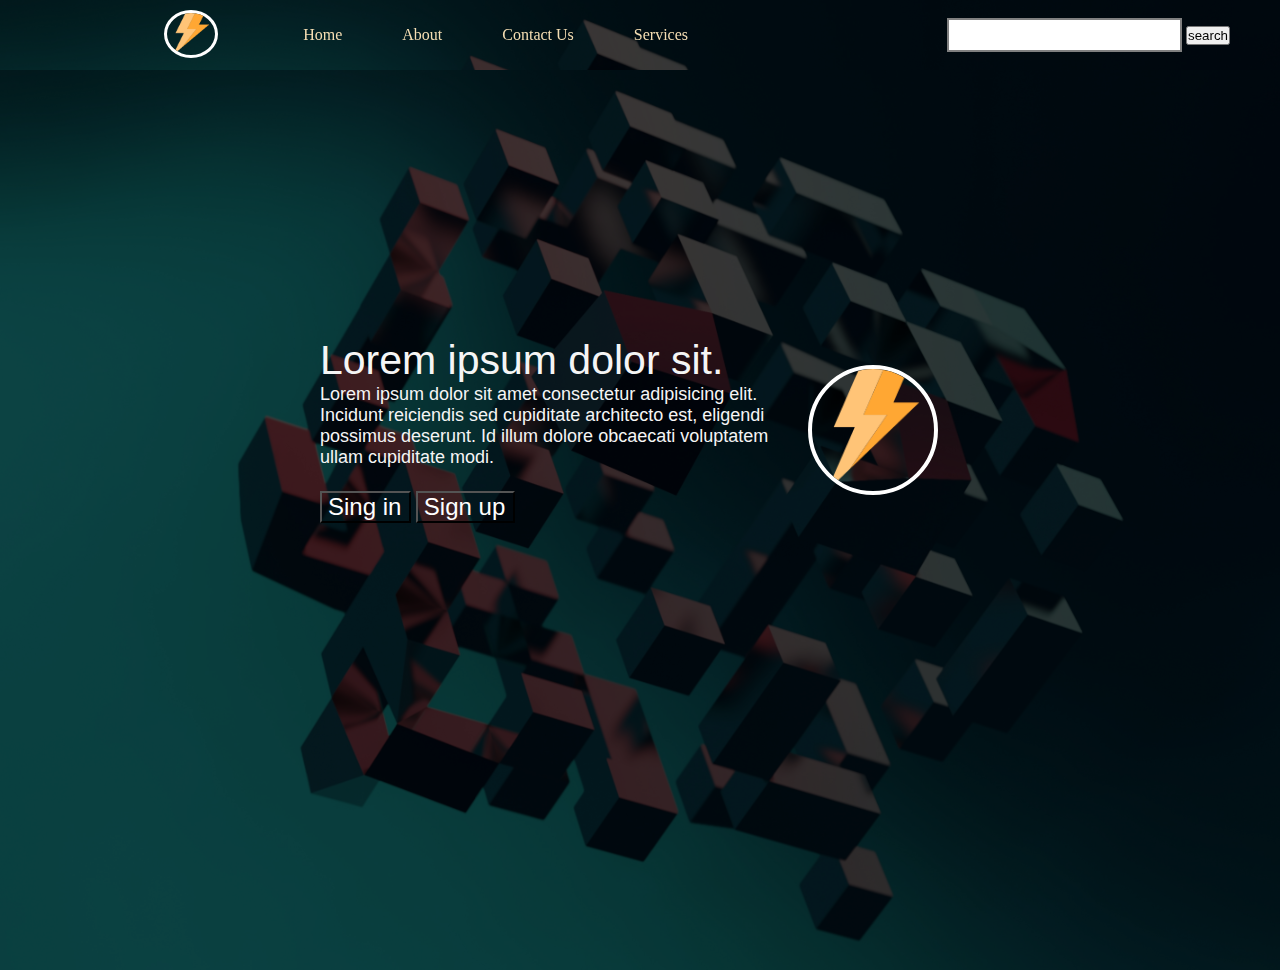
<file: about.html>
<!DOCTYPE html>
<html lang="en">

<head>
    <meta charset="UTF-8">
    <meta http-equiv="X-UA-Compatible" content="IE=edge">
    <meta name="viewport" content="width=device-width, initial-scale=1.0">
    <link rel="stylesheet" href="css/style.css">
    <link rel="stylesheet" href="css/responsive.css">
    <title>Storm</title>
</head>

<body id="home">
    <nav class="navbar background h-nav-resp">
        <ul class="nav-list v-class-resp">
            <div class="logo"><img src="images/logo.png" alt="logo"></div>
            <li> <a href="index.html">Home</a> </li>
            <li><a href="about.html">About</a></li>
            <li><a href="#contact">Contact Us</a></li>
            <li><a href="#services">Services</a></li>
        </ul>
        <div class="rightnav v-class-resp">
            <input type="text" name="search" id="search">
            <button class="btn btn-sm">search</button>
        </div>
        <div class="burger">
            <div class="line"></div>
            <div class="line"></div>
            <div class="line"></div>
        </div>
    </nav>
    <section class="background firstsection">
        <div class="box-main">
            <div class="firsthaif">
                <p class="text-big">Lorem ipsum dolor sit.</p>
                <p class="text-small">Lorem ipsum dolor sit amet consectetur adipisicing elit. Incidunt reiciendis sed
                    cupiditate architecto est, eligendi possimus deserunt. Id illum dolore obcaecati voluptatem ullam
                    cupiditate modi.</p>
                <div class="buttons">
                    <button class="btn2"><a href="#signin">Sing in</a></button>
                    <button class="btn2"><a href="#signup"> Sign up</a> </button>
                </div>
            </div>
            <div class="secondhaif">
                <img src="images/logo.png" alt="logo img">

            </div>

        </div>

    </section>
</file>
<file: css/style.css>
*{
    margin: 0;
    padding: 0;
}
.logo{
    display: flex;
    justify-content: center;
    text-align: center;
    width: 20%;

}
.logo img{
    width: 29%;
    height: 60%;
    margin-top: 10px;
    border: solid white;
    border-radius: 50%;
}
.logo img:hover{
    width: 29%;
    height: 60%;
    margin-top: 10px;
    border: solid white;
    border-radius: 50%;
    transition: 2s;
    box-shadow: 0px 0px 20px 6px blue;
}

.navbar{
    display: flex;
    align-items: center;
    justify-content: center;
    position: sticky;
    top: 0;
    cursor: pointer;
}
.nav-list{
    width: 70%;
    display: flex;
    justify-content: center;
    text-align: center;
}
.nav-list li{
    list-style: none;
    padding: 26px 30px;

}
.nav-list li a{
    text-decoration: none;
    color: wheat;

}
.nav-list li a:hover{
    text-decoration: none;
    color: aqua;
    opacity: 3s;

}
.rightnav{
    width: 30%;
    text-align: right;
    padding: 0 50px;
}
#search{
    padding: 5px;
    font-size: 17px;
    border: 2px solid gray;
}
#search:focus{
    padding: 5px;
    font-size: 17px;
    border: 2px solid gray;
    box-shadow: 0px 0px 5px 3px blue;
}
.background{
    background: rgba(0,0,0,0.7) url("../images/backimg.jpg");
    background-size: cover;
    background-blend-mode: darken;
}
.firstsection{
    height: 100vh;

}
.box-main{
    display: flex;
    justify-content: center;
    align-items: center;
    color: whitesmoke;
    font-family: 'Segoe UI', Tahoma, Geneva, Verdana, sans-serif;
    max-width: 50%;
    margin: auto;
    height: 80%;
}
.firsthaif{
    width: 80%;
    display: flex;
    flex-direction: column;
    justify-content: center;

}
.secondhaif{
    width:30% ;

}
.secondhaif img{
    width: 70%;
    border: 4px solid white;
    border-radius: 150px;
    display: block;
    margin: auto;
}
.icon-logo {
    display: flex;
    justify-content: center;
    

}
.icon-logo img{
    height: 42px;

}
.icon-logo img:hover{
    display: flex;
    justify-content: center;
    height: 45px;

}

.icon-logo img{
    padding: 0 12px;

}
.text-big{
    font-size: 41px;

}
.text-small{
    font-size: 18px;

}
.buttons{
    margin-top: 5%;
}
.btn2{
    font-size: 150%;
    padding: 0px 8px 0px 6px;
    background: none;
    

}
.buttons button a{
    text-decoration: none;
    color: white;
}
.buttons button a:hover{
    color: red;
    text-decoration: none;
}
.section{
    display: flex;
    align-items: center;
    justify-content: space-evenly;
    max-width: 80%;
    margin: auto;
   font-family: 'ubuntu',sans-serif;

}
.left{
    flex-direction: row-reverse;

}
.paira{
    padding: 0 98px;
}
.thambnail img{
    height: 255px;
    box-shadow: 0px 0px 22px 4px;

}
.content{
    background-color: rgb(218, 234, 234);
}
.cont{
    text-align: center;
    font-size: 45px;
    color: darkcyan;
    font-family: sans-serif;
}
.form{
    max-width: 62%;
    margin: 42px auto;

}
.forminput{
    margin: 10px 0;
    padding: 5px 3px;
    width: 100%;
    font-size: 19px;
    border: 2px solid gray;
    border-radius: 6px;
}
.forminput:focus{
    margin: 10px 0;
    padding: 5px 3px;
    width: 100%;
    font-size: 19px;
    border: 2px solid gray;
    border-radius: 6px;
    box-shadow: 0px 0px 5px 4px blue;
}
.inputbut{
    margin: 10px 0;
    padding: 5px 3px;
    width: 100%;
    font-size: 19px;
    border: 2px solid gray;
    border-radius: 6px;
    background-color: rgb(90, 90, 183);

}
.inputbut:hover{
    margin: 10px 0;
    padding: 5px 3px;
    width: 100%;
    font-size: 19px;
    border: 2px solid gray;
    border-radius: 6px;
    background-color: rgb(32, 32, 208);
    opacity: 1s;

}
.inputbut:hover:active{
    margin: 10px 0;
    padding: 5px 3px;
    width: 100%;
    font-size: 19px;
    border: 2px solid gray;
    border-radius: 6px;
    background-color: rgb(32, 32, 208);
    box-shadow: 0px 0px 5px 4px rgb(152, 18, 23);

}
.textfoot{
    text-align: center;
    padding: 30px 0;
    font-family: 'ubuntu',sans-serif;
    display: flex;
    justify-content: center;
    font-size: 30px;
    color: white;
}
.burger{
    display: none;
    position: absolute;
    cursor: pointer;
    right: 5%;
    top: 15px;

}
.line{
    width:33px ;
    background-color: white;
    height: 4px;
    margin: 3px 3px;
}
</file>
<file: css/responsive.css>
@media only screen and (max-width:1140px){
    .nav-list{
        flex-direction:column;
    }
    .navbar{
        flex-direction:column;
        transition: all 0.7s ease-in-out;
    }
    .rightnav{
        text-align: center;

    }
    .box-main{
        flex-direction: column-reverse;
        max-width: 100%;
    }
    #search{
        width: 100%;
    }
    .burger{
        display: block;
    }
    .section{
        flex-direction: column-reverse;
    }
    .text-small{
        text-align: center;
    }
    .text-big{
        text-align: center;
    }
    .buttons{
        text-align: center;
    }
    .paira{
        padding: 0%;
    }
    
}
</file>
